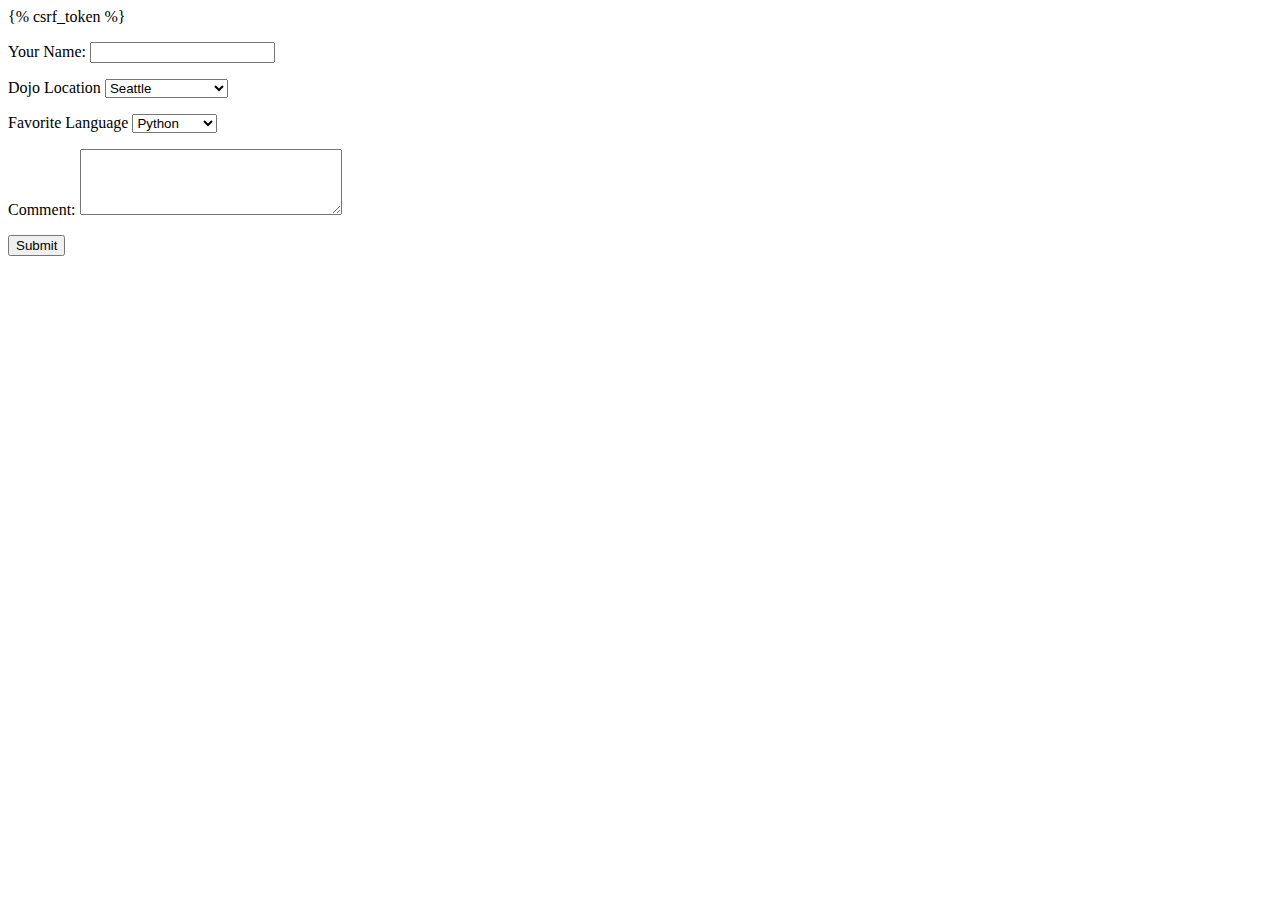
<file: apps/surveys/templates/surveys/index.html>
<!DOCTYPE html>
<html lang="en">
    <head>
        <title></title>
        <meta charset="UTF-8">
        <meta name="viewport" content="width=device-width, initial-scale=1">
    </head>
    <body>
        <form action='/surveys/process' method="POST">
        {% csrf_token %}
            <p><label for="name">Your Name: </label><input type="text" name="name"></p>    
            <p>
                <label for="location">Dojo Location</label>
                <select name='location'>
                    <option selected value="Seattle">Seattle</option>
                    <option value="San Jose">San Jose</option>
                    <option value="Burbank">Burbank</option>
                    <option value="Chicago">Chicago</option>
                    <option value="Dallas">Dallas</option>
                    <option value="Tulsa">Tulsa</option>
                    <option value="Washington D.C.">Washington D.C.</option>
                </select>
            </p>    
            <p>
                <label for="language">Favorite Language</label>
                <select name='language'>
                    <option selected value="Python">Python</option>
                    <option value="JavaScript">JavaScript</option>
                    <option value="C#">C#</option>
                    <option value="Ruby">Ruby</option>
                    <option value="C++">C++</option>
                </select>
            </p>    
            <p><label for="comment">Comment: </label><textarea name="comment" rows="4" cols="30"></textarea></p>
            <input type="submit" value="Submit">
        </form>
    </body>
</html>
</file>
